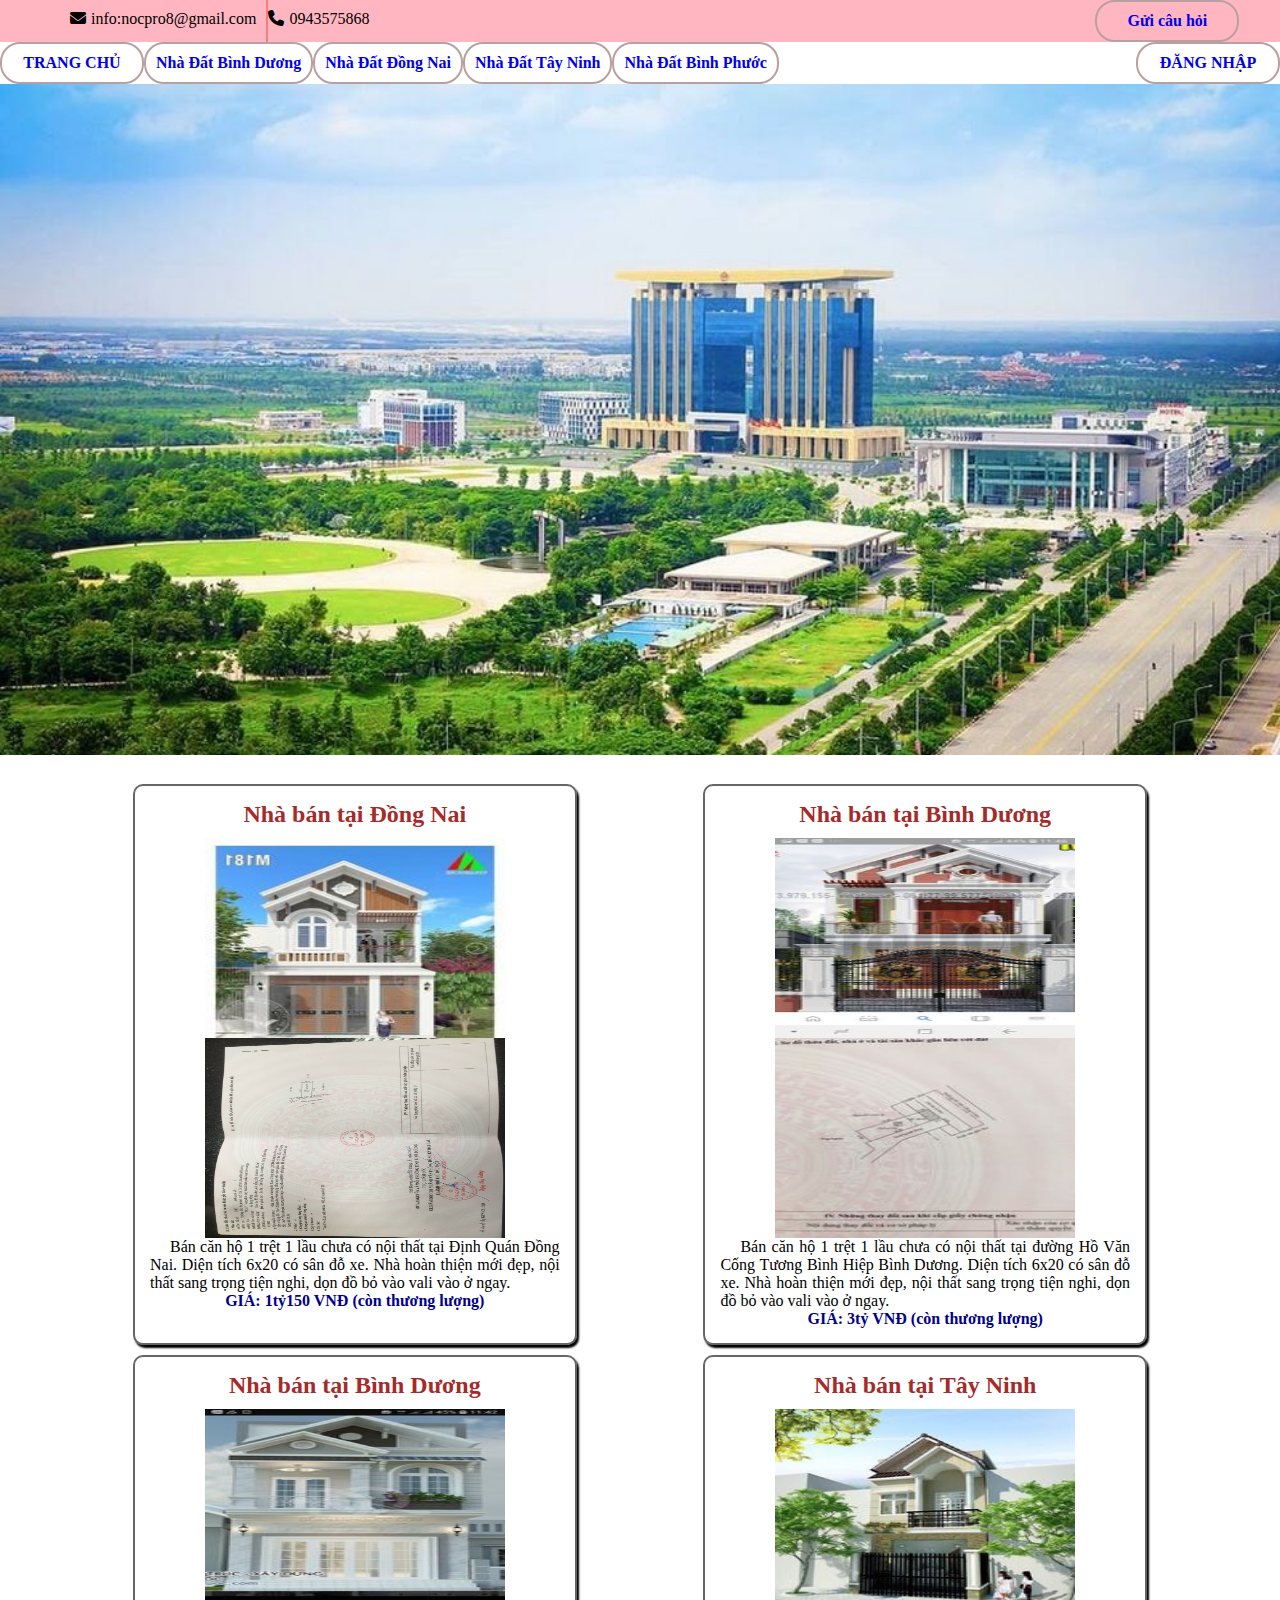
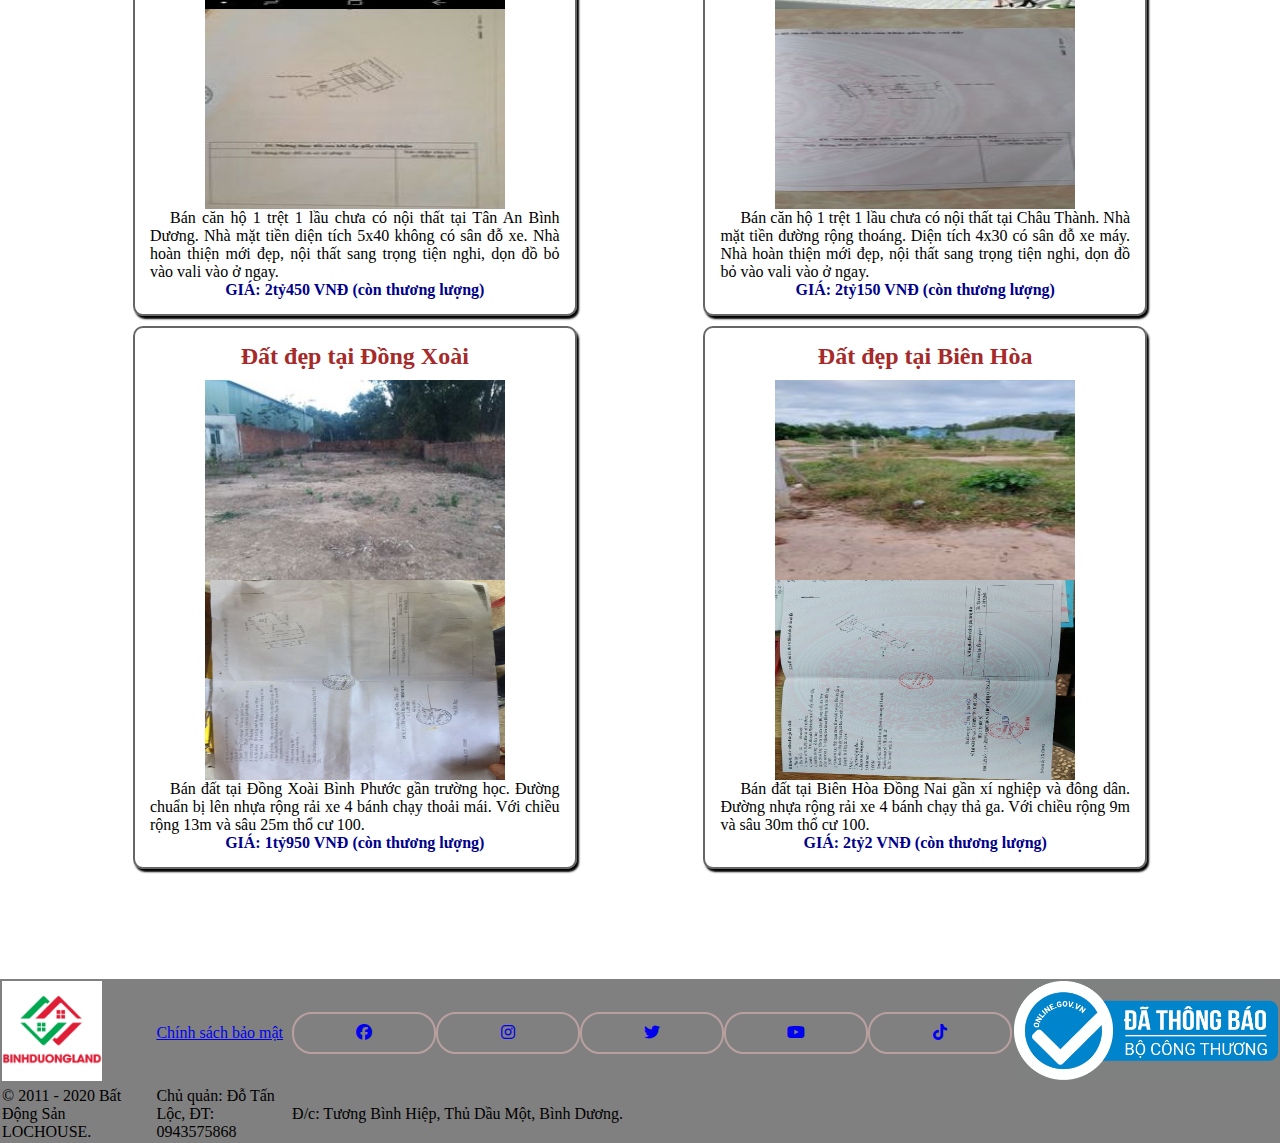
<file: index.html>
<!DOCTYPE html>
<html lang="en">
<head>
    <meta charset="UTF-8">
    <meta http-equiv="X-UA-Compatible" content="IE=edge">
    <meta name="viewport" content="width=device-width, initial-scale=1.0">
    <title>LỘC HOUSE</title>
    <link rel="stylesheet" href="index.css">
    <link rel="stylesheet" href="https://cdnjs.cloudflare.com/ajax/libs/font-awesome/6.1.1/css/all.min.css">
    <link rel="icon" href="images/logo.jpg">
</head>
<body>
    <header>
        <div class="phandau">
            <i class="fa-solid fa-envelope" id="one"></i>
            <p id="two"> info:nocpro8@gmail.com </p>
            <i class="fa-solid fa-phone" id="three"></i>
            <p id="four">0943575868</p>
            <ul class="dangnhap">
                <li id="five"><a href="cauhoi.html">Gửi câu hỏi</a></li>
            </ul>   
        </div> 
        <div id="navbar">
            <ul>
                <li><a href="index.html">TRANG CHỦ</a></li>
                <li><a href="binhduong.html">Nhà Đất Bình Dương</a></li>
                <li><a href="dongnai.html">Nhà Đất Đồng Nai</a></li>
                <li><a href="tayninh.html">Nhà Đất Tây Ninh</a></li>
                <li><a href="binhphuoc.html">Nhà Đất Bình Phước</a></li>
                
                <li><a href="dangnhap.html">ĐĂNG NHẬP</a></li>
            </ul>
        </div>
    
        <div class="phanba">
            <img src="images/Background.jpg" alt="">
        </div>   
    </header>
    <section class="cacsanpham">
        <div class="sanpham">
            
            <div>
                <h2>Nhà bán tại Đồng Nai</h2>
                <img src="images/nha1.jpg" alt="">  
                <img src="images/sodonha1.jpg" alt="">              
            </div>
            <p>Bán căn hộ 1 trệt 1 lầu chưa có nội thất tại Định Quán Đồng Nai. Diện tích 6x20 có sân đỗ xe. Nhà hoàn thiện mới đẹp, nội thất sang trọng tiện nghi, dọn đồ bỏ vào vali vào ở ngay.</p>   
            <h3>GIÁ: 1tỷ150 VNĐ (còn thương lượng) </h3>       
        </div>
        <div class="sanpham">
            
            <div>
                <h2>Nhà bán tại Bình Dương</h2>
                <img src="images/nha2.jpg" alt="">  
                <img src="images/sodonha2.jpg" alt="">              
            </div>
            <p>Bán căn hộ 1 trệt 1 lầu chưa có nội thất tại đường Hồ Văn Cống Tương Bình Hiệp Bình Dương. Diện tích 6x20 có sân đỗ xe. Nhà hoàn thiện mới đẹp, nội thất sang trọng tiện nghi, dọn đồ bỏ vào vali vào ở ngay.</p>  
            <h3>GIÁ: 3tỷ VNĐ (còn thương lượng) </h3>      
        </div>
        <div class="sanpham">
            
            <div>
                <h2>Nhà bán tại Bình Dương</h2>
                <img src="images/nha3.jpg" alt="">
                <img src="images/sodonha3.jpg" alt="">
            </div>
            <p>Bán căn hộ 1 trệt 1 lầu chưa có nội thất tại Tân An Bình Dương. Nhà mặt tiền diện tích 5x40 không có sân đỗ xe. Nhà hoàn thiện mới đẹp, nội thất sang trọng tiện nghi, dọn đồ bỏ vào vali vào ở ngay.</p> 
            <h3>GIÁ: 2tỷ450 VNĐ (còn thương lượng) </h3>      
        </div>
        <div class="sanpham">
            
            <div>
                <h2>Nhà bán tại Tây Ninh</h2>
                <img src="images/nha4.jpg" alt="">  
                <img src="images/sodonha4.jpg" alt="">             
            </div>
            <p>Bán căn hộ 1 trệt 1 lầu chưa có nội thất tại Châu Thành. Nhà mặt tiền đường rộng thoáng. Diện tích 4x30 có sân đỗ xe máy. Nhà hoàn thiện mới đẹp, nội thất sang trọng tiện nghi, dọn đồ bỏ vào vali vào ở ngay.</p> 
            <h3>GIÁ: 2tỷ150 VNĐ (còn thương lượng) </h3>     
        </div>
        <div class="sanpham">
            <div>
                <h2>Đất đẹp tại Đồng Xoài</h2>
                <img src="images/dat1.jpg" alt="">   
                <img src="images/sododat1.jpg" alt="">            
            </div>
            <p>Bán đất tại Đồng Xoài Bình Phước gần trường học. Đường chuẩn bị lên nhựa rộng rải xe 4 bánh chạy thoải mái. Với chiều rộng 13m và sâu 25m thổ cư 100.</p>  
            <h3>GIÁ: 1tỷ950 VNĐ (còn thương lượng) </h3>          
        </div>
        <div class="sanpham">
            
            <div>
                <h2>Đất đẹp tại Biên Hòa</h2>
                <img src="images/dat2.jpg" alt="">
                <img src="images/sododat2.jpg" alt="">               
            </div>
            <p>Bán đất tại Biên Hòa Đồng Nai gần xí nghiệp và đông dân. Đường nhựa rộng rải xe 4 bánh chạy thả ga. Với chiều rộng 9m và sâu 30m thổ cư 100.</p>
            <h3>GIÁ: 2tỷ2 VNĐ (còn thương lượng) </h3>
            
        </div>
    </section>
    <footer>
        <table>
            <tr>
                <td><img src="images/logo.jpg" alt="" id="logocuoi"></td>
                <td id="hotro"><a href="baomat.html">Chính sách bảo mật</a></td>
                <td class="MXH">
                    <ul>
                        <li><a href="https://www.facebook.com/DoTanLoc.vn/"><i class="fa-brands fa-facebook"></i></a></li>
                        <li><a href="https://www.instagram.com/panda.noc/"><i class="fa-brands fa-instagram"></i></a></li>
                        <li><a href="https://twitter.com/TnLc33811479"><i class="fa-brands fa-twitter"></i></a></li>
                        <li><a href="https://www.youtube.com/channel/UCDVf-LLheFfB1fnq0W3lCWg"><i class="fa-brands fa-youtube"></i></a></li>
                        <li><a href="https://www.tiktok.com/@dy5nizrmllhm"><i class="fa-brands fa-tiktok"></i></a></li>
                    </ul>
                </td>
                <td ><img src="images/bocongthuong.png" alt="" id="bct"></td>
            </tr>
            <tr>
                <td id="cuoi">&copy; 2011 - 2020 Bất Động Sản LOCHOUSE.</td>
                <td id="tentui">Chủ quản: Đỗ Tấn Lộc, ĐT: 0943575868</td>
                <td id="diachi">Đ/c: Tương Bình Hiệp, Thủ Dầu Một, Bình Dương.</td>
            </tr>
        </table>
    </footer>
</body>
</html>
</file>
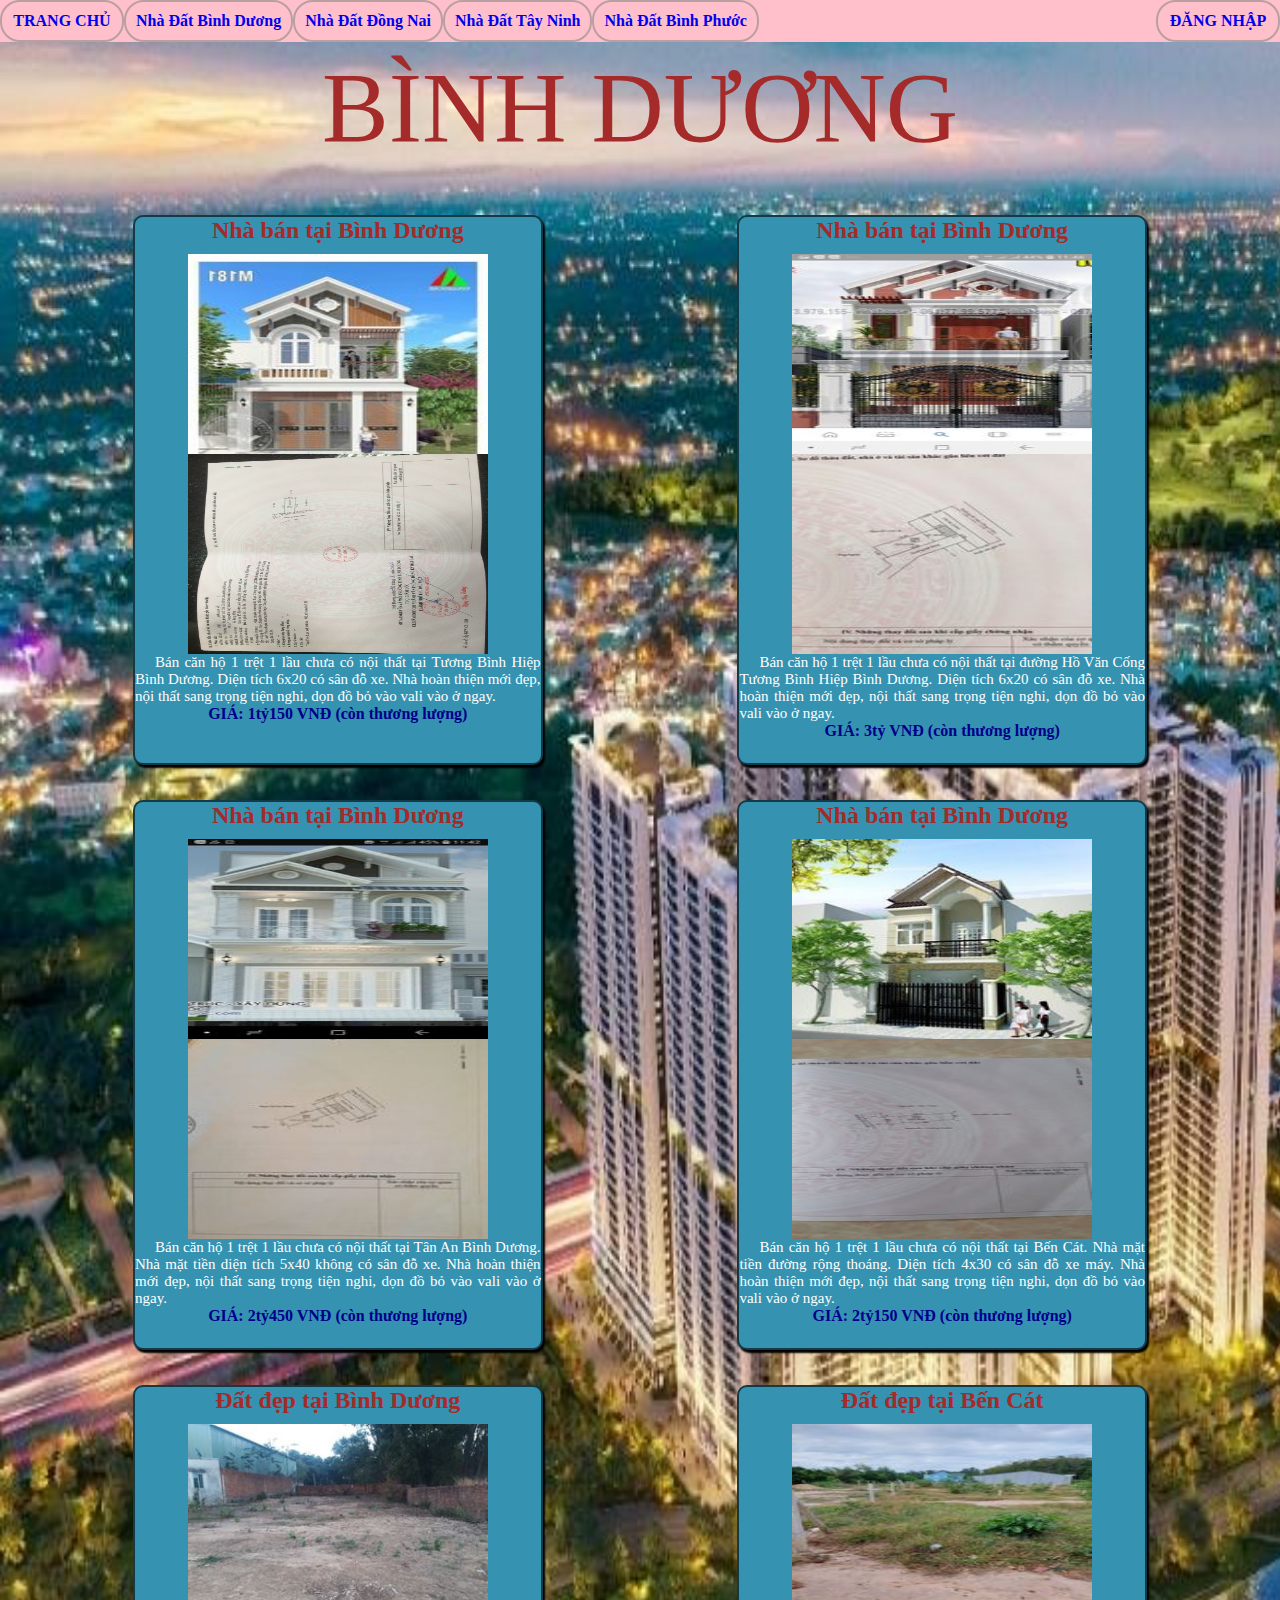
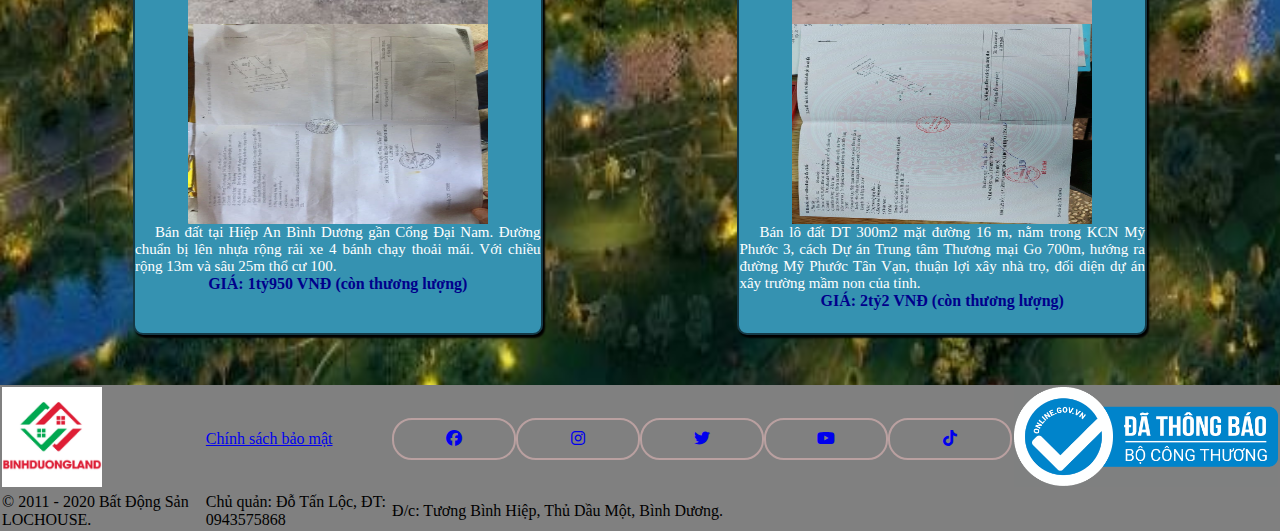
<file: binhduong.html>
<!DOCTYPE html>
<html lang="en">
<head>
    <meta charset="UTF-8">
    <meta http-equiv="X-UA-Compatible" content="IE=edge">
    <meta name="viewport" content="width=device-width, initial-scale=1.0">
    <title>LỘC HOUSE</title>
    <link rel="stylesheet" href="binhduong.css">
    <link rel="icon" href="images/logo.jpg">
    <link rel="stylesheet" href="https://cdnjs.cloudflare.com/ajax/libs/font-awesome/6.1.1/css/all.min.css">
</head>
<body>
    <div id="menu">
        <ul>
            <li><a href="index.html">TRANG CHỦ</a></li>
            <li><a href="binhduong.html">Nhà Đất Bình Dương</a></li>
            <li><a href="dongnai.html">Nhà Đất Đồng Nai</a></li>
            <li><a href="tayninh.html">Nhà Đất Tây Ninh</a></li>
            <li><a href="binhphuoc.html">Nhà Đất Bình Phước</a></li>
    
            <LI><a href="dangnhap.html">ĐĂNG NHẬP</a></LI>
        </ul>
    </div>
    <div style="color: brown;font-size: 100px;clear: both;text-align: center;padding-top: 50px;">
        <p>BÌNH DƯƠNG</p>
    </div>
    <section class="cacsanpham">
        <div class="sanpham">
            
            <div>
                <h2>Nhà bán tại Bình Dương</h2>
                <img src="images/nha1.jpg" alt="">  
                <img src="images/sodonha1.jpg" alt="">              
            </div>
            <p>Bán căn hộ 1 trệt 1 lầu chưa có nội thất tại Tương Bình Hiệp Bình Dương. Diện tích 6x20 có sân đỗ xe. Nhà hoàn thiện mới đẹp, nội thất sang trọng tiện nghi, dọn đồ bỏ vào vali vào ở ngay.</p>   
            <h3>GIÁ: 1tỷ150 VNĐ (còn thương lượng) </h3>       
        </div>
        <div class="sanpham">
            
            <div>
                <h2>Nhà bán tại Bình Dương</h2>
                <img src="images/nha2.jpg" alt="">  
                <img src="images/sodonha2.jpg" alt="">              
            </div>
            <p>Bán căn hộ 1 trệt 1 lầu chưa có nội thất tại đường Hồ Văn Cống Tương Bình Hiệp Bình Dương. Diện tích 6x20 có sân đỗ xe. Nhà hoàn thiện mới đẹp, nội thất sang trọng tiện nghi, dọn đồ bỏ vào vali vào ở ngay.</p>  
            <h3>GIÁ: 3tỷ VNĐ (còn thương lượng) </h3>      
        </div>
        <div class="sanpham">
            
            <div>
                <h2>Nhà bán tại Bình Dương</h2>
                <img src="images/nha3.jpg" alt="">
                <img src="images/sodonha3.jpg" alt="">
            </div>
            <p>Bán căn hộ 1 trệt 1 lầu chưa có nội thất tại Tân An Bình Dương. Nhà mặt tiền diện tích 5x40 không có sân đỗ xe. Nhà hoàn thiện mới đẹp, nội thất sang trọng tiện nghi, dọn đồ bỏ vào vali vào ở ngay.</p> 
            <h3>GIÁ: 2tỷ450 VNĐ (còn thương lượng) </h3>      
        </div>
        <div class="sanpham">
            
            <div>
                <h2>Nhà bán tại Bình Dương</h2>
                <img src="images/nha4.jpg" alt="">  
                <img src="images/sodonha4.jpg" alt="">             
            </div>
            <p>Bán căn hộ 1 trệt 1 lầu chưa có nội thất tại Bến Cát. Nhà mặt tiền đường rộng thoáng. Diện tích 4x30 có sân đỗ xe máy. Nhà hoàn thiện mới đẹp, nội thất sang trọng tiện nghi, dọn đồ bỏ vào vali vào ở ngay.</p> 
            <h3>GIÁ: 2tỷ150 VNĐ (còn thương lượng) </h3>     
        </div>
        <div class="sanpham">
            <div>
                <h2>Đất đẹp tại Bình Dương</h2>
                <img src="images/dat1.jpg" alt="">   
                <img src="images/sododat1.jpg" alt="">            
            </div>
            <p>Bán đất tại Hiệp An Bình Dương gần Cổng Đại Nam. Đường chuẩn bị lên nhựa rộng rải xe 4 bánh chạy thoải mái. Với chiều rộng 13m và sâu 25m thổ cư 100.</p>  
            <h3>GIÁ: 1tỷ950 VNĐ (còn thương lượng) </h3>          
        </div>
        <div class="sanpham">
            
            <div>
                <h2>Đất đẹp tại Bến Cát</h2>
                <img src="images/dat2.jpg" alt="">
                <img src="images/sododat2.jpg" alt="">               
            </div>
            <p> Bán lô đất DT 300m2 mặt đường 16 m, nằm trong KCN Mỹ Phước 3, cách Dự án Trung tâm Thương mại Go 700m, hướng ra đường Mỹ Phước Tân Vạn, thuận lợi xây nhà trọ, đối diện dự án xây trường mầm non của tỉnh.</p>
            <h3>GIÁ: 2tỷ2 VNĐ (còn thương lượng) </h3>
            
        </div>
    </section>
    <footer>
        <table>
            <tr>
                <td><img src="images/logo.jpg" alt="" id="logocuoi"></td>
                <td id="hotro"><a href="baomat.html">Chính sách bảo mật</a></td>
                <td class="MXH">
                    <ul>
                        <li><a href="https://www.facebook.com/DoTanLoc.vn/"><i class="fa-brands fa-facebook"></i></a></li>
                        <li><a href="https://www.instagram.com/panda.noc/"><i class="fa-brands fa-instagram"></i></a></li>
                        <li><a href="https://twitter.com/TnLc33811479"><i class="fa-brands fa-twitter"></i></a></li>
                        <li><a href="https://www.youtube.com/channel/UCDVf-LLheFfB1fnq0W3lCWg"><i class="fa-brands fa-youtube"></i></a></li>
                        <li><a href="https://www.tiktok.com/@dy5nizrmllhm"><i class="fa-brands fa-tiktok"></i></a></li>
                    </ul>
                </td>
                <td ><img src="images/bocongthuong.png" alt="" id="bct"></td>
            </tr>
            <tr>
                <td id="cuoi">&copy; 2011 - 2020 Bất Động Sản LOCHOUSE.</td>
                <td id="tentui">Chủ quản: Đỗ Tấn Lộc, ĐT: 0943575868</td>
                <td id="diachi">Đ/c: Tương Bình Hiệp, Thủ Dầu Một, Bình Dương.</td>
            </tr>
        </table>
    </footer>
</body>
</html>
</file>
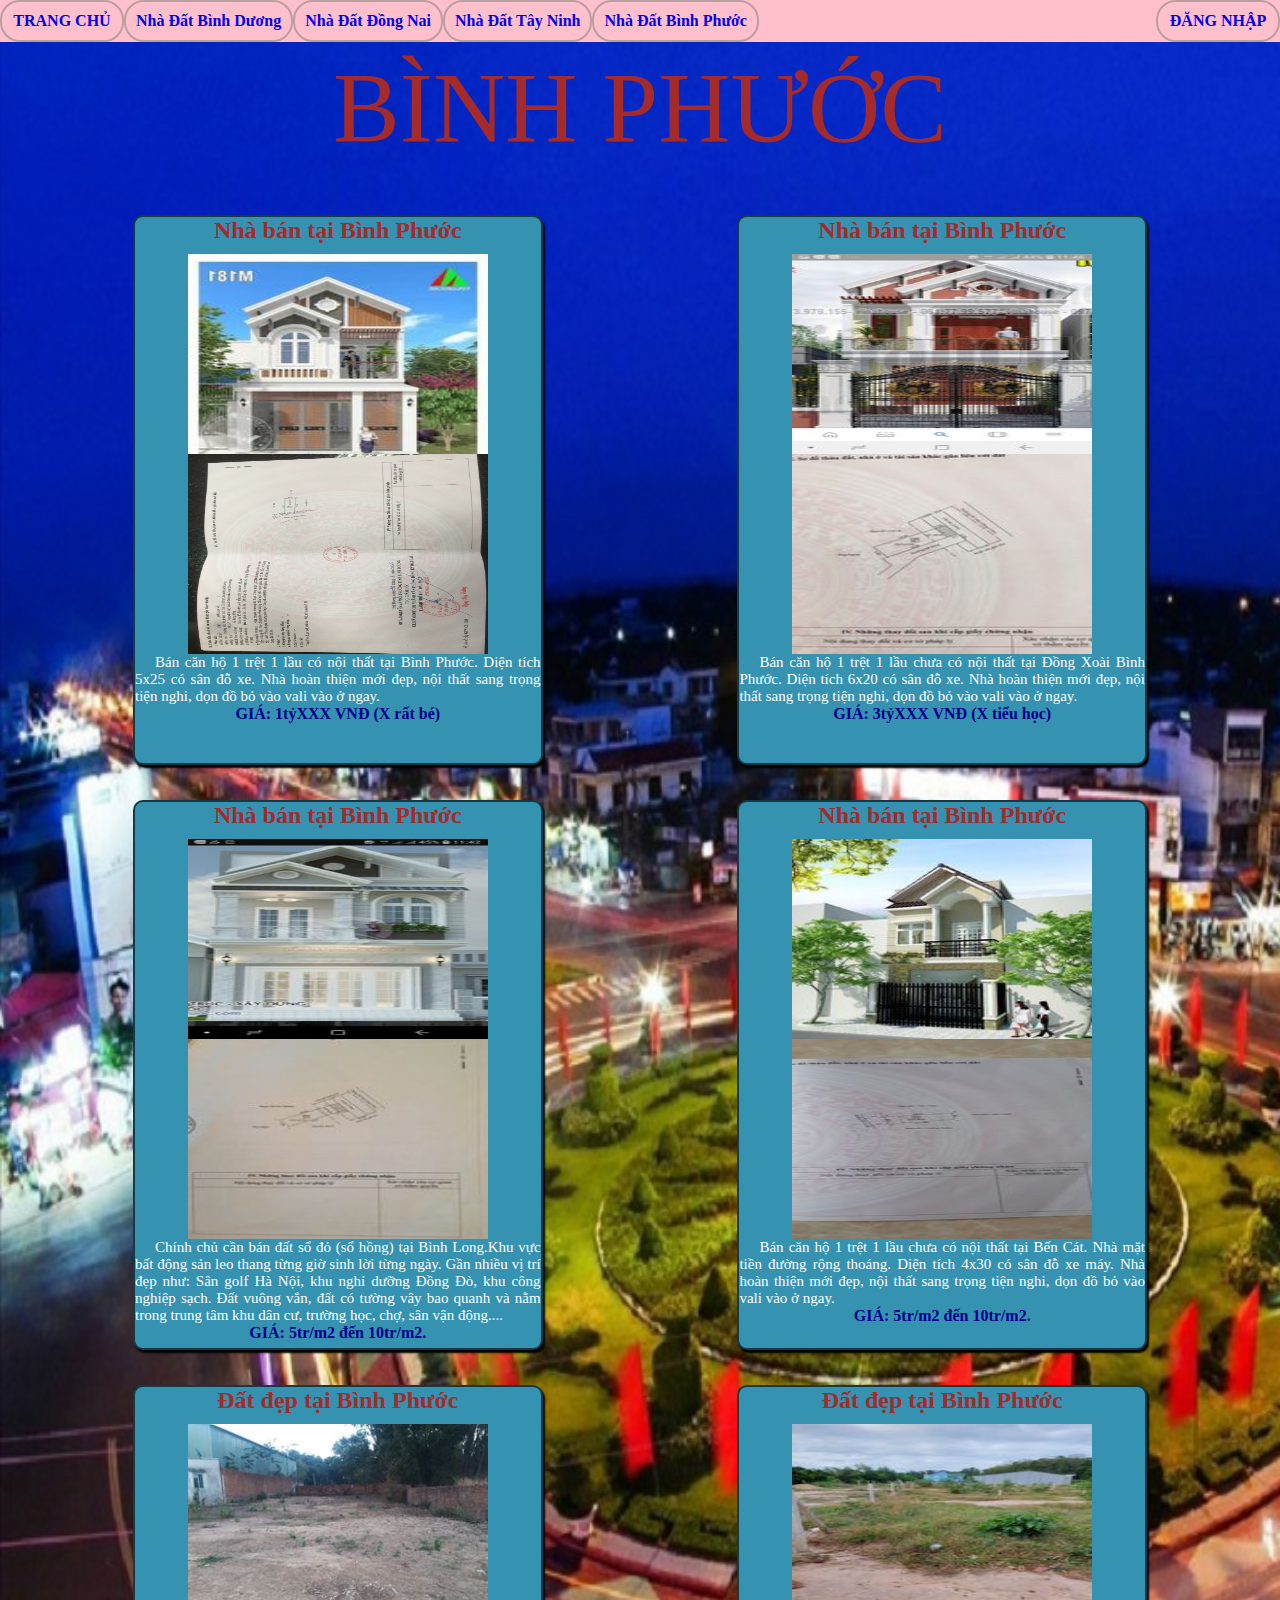
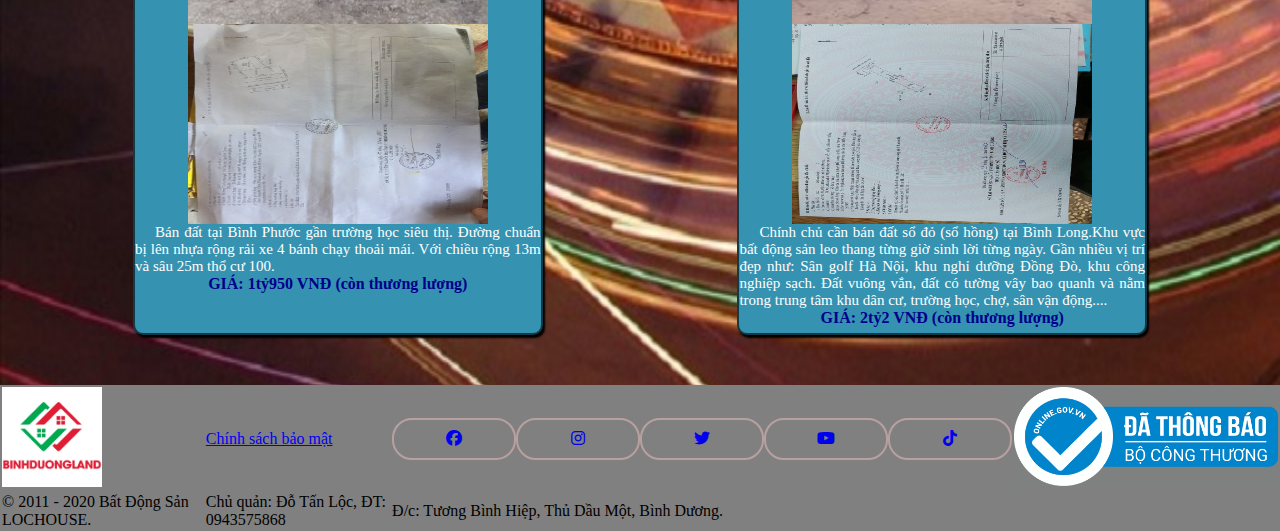
<file: binhphuoc.html>
<!DOCTYPE html>
<html lang="en">
<head>
    <meta charset="UTF-8">
    <meta http-equiv="X-UA-Compatible" content="IE=edge">
    <meta name="viewport" content="width=device-width, initial-scale=1.0">
    <title>LỘC HOUSE</title>
    <link rel="stylesheet" href="binhphuoc.css">
    <link rel="icon" href="images/logo.jpg">
    <link rel="stylesheet" href="https://cdnjs.cloudflare.com/ajax/libs/font-awesome/6.1.1/css/all.min.css">
</head>
<body>
    <div id="menu">
        <ul>
            <li><a href="index.html">TRANG CHỦ</a></li>
            <li><a href="binhduong.html">Nhà Đất Bình Dương</a></li>
            <li><a href="dongnai.html">Nhà Đất Đồng Nai</a></li>
            <li><a href="tayninh.html">Nhà Đất Tây Ninh</a></li>
            <li><a href="binhphuoc.html">Nhà Đất Bình Phước</a></li>

            <LI><a href="dangnhap.html">ĐĂNG NHẬP</a></LI>
        </ul>
    </div>
    <div style="color: brown;font-size: 100px;clear: both;text-align: center;padding-top: 50px;">
        <p>BÌNH PHƯỚC</p>
    </div>
    <section class="cacsanpham">
        <div class="sanpham">
            
            <div>
                <h2>Nhà bán tại Bình Phước</h2>
                <img src="images/nha1.jpg" alt="">  
                <img src="images/sodonha1.jpg" alt="">              
            </div>
            <p>Bán căn hộ 1 trệt 1 lầu có nội thất tại Bình Phước. Diện tích 5x25 có sân đỗ xe. Nhà hoàn thiện mới đẹp, nội thất sang trọng tiện nghi, dọn đồ bỏ vào vali vào ở ngay.</p>   
            <h3>GIÁ: 1tỷXXX VNĐ (X rất bé) </h3>       
        </div>
        <div class="sanpham">
            
            <div>
                <h2>Nhà bán tại Bình Phước</h2>
                <img src="images/nha2.jpg" alt="">  
                <img src="images/sodonha2.jpg" alt="">              
            </div>
            <p>Bán căn hộ 1 trệt 1 lầu chưa có nội thất tại Đồng Xoài Bình Phước. Diện tích 6x20 có sân đỗ xe. Nhà hoàn thiện mới đẹp, nội thất sang trọng tiện nghi, dọn đồ bỏ vào vali vào ở ngay.</p>  
            <h3>GIÁ: 3tỷXXX VNĐ (X tiểu học) </h3>      
        </div>
        <div class="sanpham">
            
            <div>
                <h2>Nhà bán tại Bình Phước</h2>
                <img src="images/nha3.jpg" alt="">
                <img src="images/sodonha3.jpg" alt="">
            </div>
            <p>Chính chủ cần bán đất sổ đỏ (sổ hồng) tại Bình Long.Khu vực bất động sản leo thang từng giờ sinh lời từng ngày. Gần nhiều vị trí đẹp như: Sân golf Hà Nội, khu nghỉ dưỡng Đồng Đò, khu công nghiệp sạch. Đất vuông vắn, đất có tường vây bao quanh và nằm trong trung tâm khu dân cư, trường học, chợ, sân vận động....</p> 
            <h3>GIÁ: 5tr/m2 đến 10tr/m2. </h3>      
        </div>
        <div class="sanpham">
            
            <div>
                <h2>Nhà bán tại Bình Phước</h2>
                <img src="images/nha4.jpg" alt="">  
                <img src="images/sodonha4.jpg" alt="">             
            </div>
            <p>Bán căn hộ 1 trệt 1 lầu chưa có nội thất tại Bến Cát. Nhà mặt tiền đường rộng thoáng. Diện tích 4x30 có sân đỗ xe máy. Nhà hoàn thiện mới đẹp, nội thất sang trọng tiện nghi, dọn đồ bỏ vào vali vào ở ngay.</p> 
            <h3>GIÁ: 5tr/m2 đến 10tr/m2. </h3>     
        </div>
        <div class="sanpham">
            <div>
                <h2>Đất đẹp tại Bình Phước</h2>
                <img src="images/dat1.jpg" alt="">   
                <img src="images/sododat1.jpg" alt="">            
            </div>
            <p>Bán đất tại Bình Phước gần trường học siêu thị. Đường chuẩn bị lên nhựa rộng rải xe 4 bánh chạy thoải mái. Với chiều rộng 13m và sâu 25m thổ cư 100.</p>  
            <h3>GIÁ: 1tỷ950 VNĐ (còn thương lượng) </h3>          
        </div>
        <div class="sanpham">
            
            <div>
                <h2>Đất đẹp tại Bình Phước</h2>
                <img src="images/dat2.jpg" alt="">
                <img src="images/sododat2.jpg" alt="">               
            </div>
            <p>Chính chủ cần bán đất sổ đỏ (sổ hồng) tại Bình Long.Khu vực bất động sản leo thang từng giờ sinh lời từng ngày. Gần nhiều vị trí đẹp như: Sân golf Hà Nội, khu nghỉ dưỡng Đồng Đò, khu công nghiệp sạch. Đất vuông vắn, đất có tường vây bao quanh và nằm trong trung tâm khu dân cư, trường học, chợ, sân vận động....</p>
            <h3>GIÁ: 2tỷ2 VNĐ (còn thương lượng) </h3>
            
        </div>
    </section>
    <footer>
        <table>
            <tr>
                <td><img src="images/logo.jpg" alt="" id="logocuoi"></td>
                <td id="hotro"><a href="baomat.html">Chính sách bảo mật</a></td>
                <td class="MXH">
                    <ul>
                        <li><a href="https://www.facebook.com/DoTanLoc.vn/"><i class="fa-brands fa-facebook"></i></a></li>
                        <li><a href="https://www.instagram.com/panda.noc/"><i class="fa-brands fa-instagram"></i></a></li>
                        <li><a href="https://twitter.com/TnLc33811479"><i class="fa-brands fa-twitter"></i></a></li>
                        <li><a href="https://www.youtube.com/channel/UCDVf-LLheFfB1fnq0W3lCWg"><i class="fa-brands fa-youtube"></i></a></li>
                        <li><a href="https://www.tiktok.com/@dy5nizrmllhm"><i class="fa-brands fa-tiktok"></i></a></li>
                    </ul>
                </td>
                <td ><img src="images/bocongthuong.png" alt="" id="bct"></td>
            </tr>
            <tr>
                <td id="cuoi">&copy; 2011 - 2020 Bất Động Sản LOCHOUSE.</td>
                <td id="tentui">Chủ quản: Đỗ Tấn Lộc, ĐT: 0943575868</td>
                <td id="diachi">Đ/c: Tương Bình Hiệp, Thủ Dầu Một, Bình Dương.</td>
            </tr>
        </table>
    </footer>
</body>
</html>
</file>
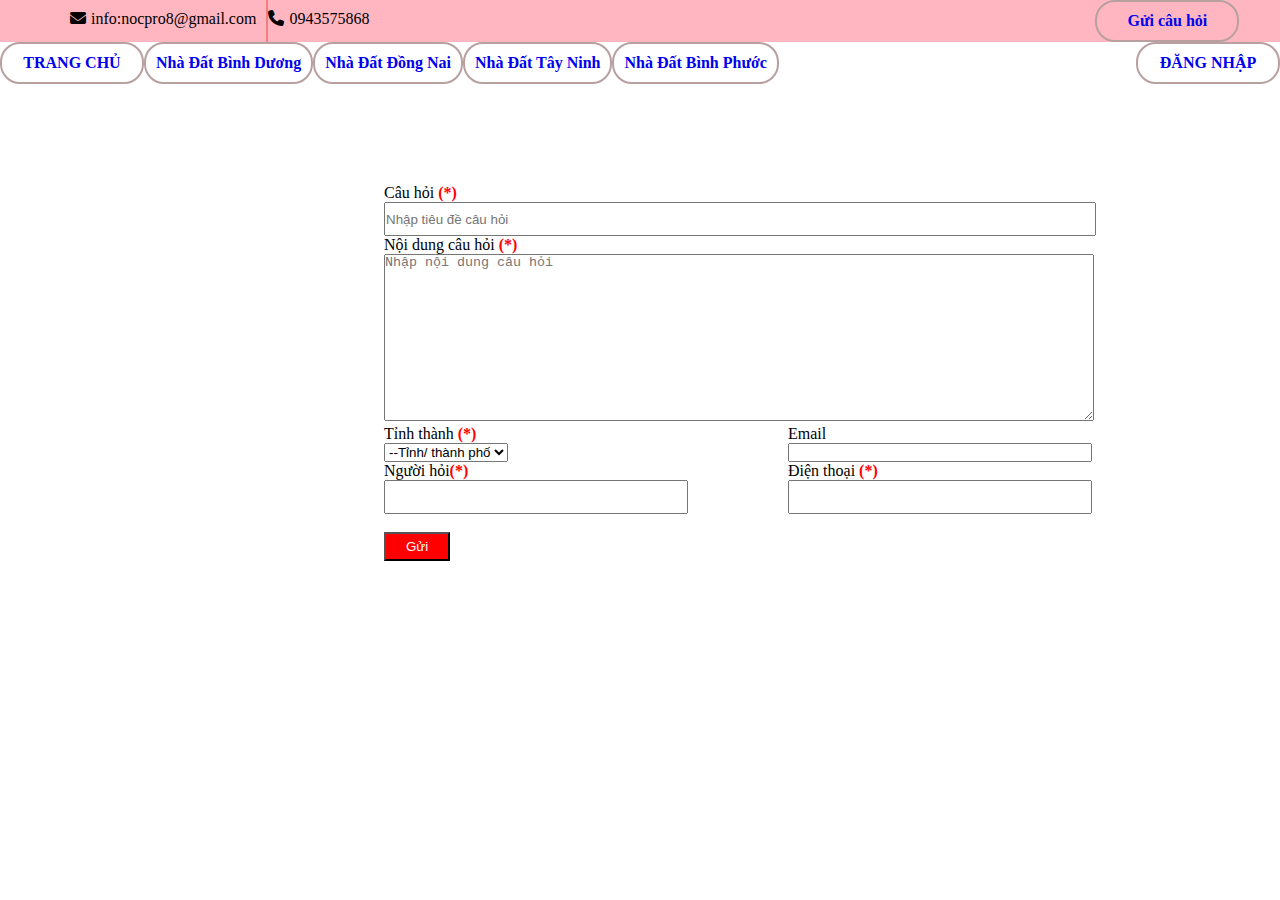
<file: cauhoi.html>
<!DOCTYPE html>
<html lang="en">
<head>
    <meta charset="UTF-8">
    <meta http-equiv="X-UA-Compatible" content="IE=edge">
    <meta name="viewport" content="width=device-width, initial-scale=1.0">
    <title>LỘC HOUSE</title>
    <link rel="stylesheet" href="cauhoi.css">
    <link rel="stylesheet" href="https://cdnjs.cloudflare.com/ajax/libs/font-awesome/6.1.1/css/all.min.css">
    <link rel="icon" href="images/logo.jpg">
</head>
<body>
    <header>
        <div class="phandau">
            <i class="fa-solid fa-envelope" id="one"></i>
            <p id="two"> info:nocpro8@gmail.com </p>
            <i class="fa-solid fa-phone" id="three"></i>
            <p id="four">0943575868</p>
            <ul class="dangnhap">
                <li id="five"><a href="cauhoi.html">Gửi câu hỏi</a></li>
            </ul>   
        </div> 
        <div id="navbar">
            <ul>
                <li><a href="index.html">TRANG CHỦ</a></li>
                <li><a href="binhduong.html">Nhà Đất Bình Dương</a></li>
                <li><a href="dongnai.html">Nhà Đất Đồng Nai</a></li>
                <li><a href="tayninh.html">Nhà Đất Tây Ninh</a></li>
                <li><a href="binhphuoc.html">Nhà Đất Bình Phước</a></li>
        
                <li><a href="dangnhap.html">ĐĂNG NHẬP</a></li>
            </ul>
        </div>
    </header>
    <section class="formall">
        <form action="#">
            <label for="Question">Câu hỏi <b style="color: red;">(*)</b></label><br>
            <input type="text" placeholder="Nhập tiêu đề câu hỏi" style="width: 708px; height: 30px"><br>
            <label for="Question">Nội dung câu hỏi <b style="color: red;">(*)</b></label><br>
            <textarea name="Nội dung" id="noidung" cols="30" rows="10" style="width: 708px; height: 165px;" placeholder="Nhập nội dung câu hỏi"></textarea><br>
            
            <div class="tinhmail">
                <div>
                    <label for="Question">Tỉnh thành <b style="color: red;">(*)</b></label><br>
                    <select name="" id="">
                        <option value="0">--Tỉnh/ thành phố</option>
                        <option value="1">Bình Dương</option>
                        <option value="2">Tây Ninh</option>
                        <option value="3">Bình Phước</option>
                        <option value="4">Đồng Nai</option>
                    </select>
                </div>
                <div class="email">
                    <label for="email" >Email</label><br>
                    <input type="email" style="width:300px">
                </div>
            </div>
            <div class="hoithoai">
                <div>
                    <label for="Question">Người hỏi<b style="color: red;">(*)</b></label><br>
                    <input type="text" style="width: 300px; height: 30px"><br>
                </div>
                <div class="dienthoai">
                    <label for="Question">Điện thoại <b style="color: red;">(*)</b></label><br>
                    <input type="text" style="width: 300px; height: 30px"><br>
                </div>
            </div><br>
            <input type="submit" value="Gửi" style="padding: 5px 20px 5px 20px; background-color: red; color: white;">
        </form>
    </section>
</body>
</html>
</file>
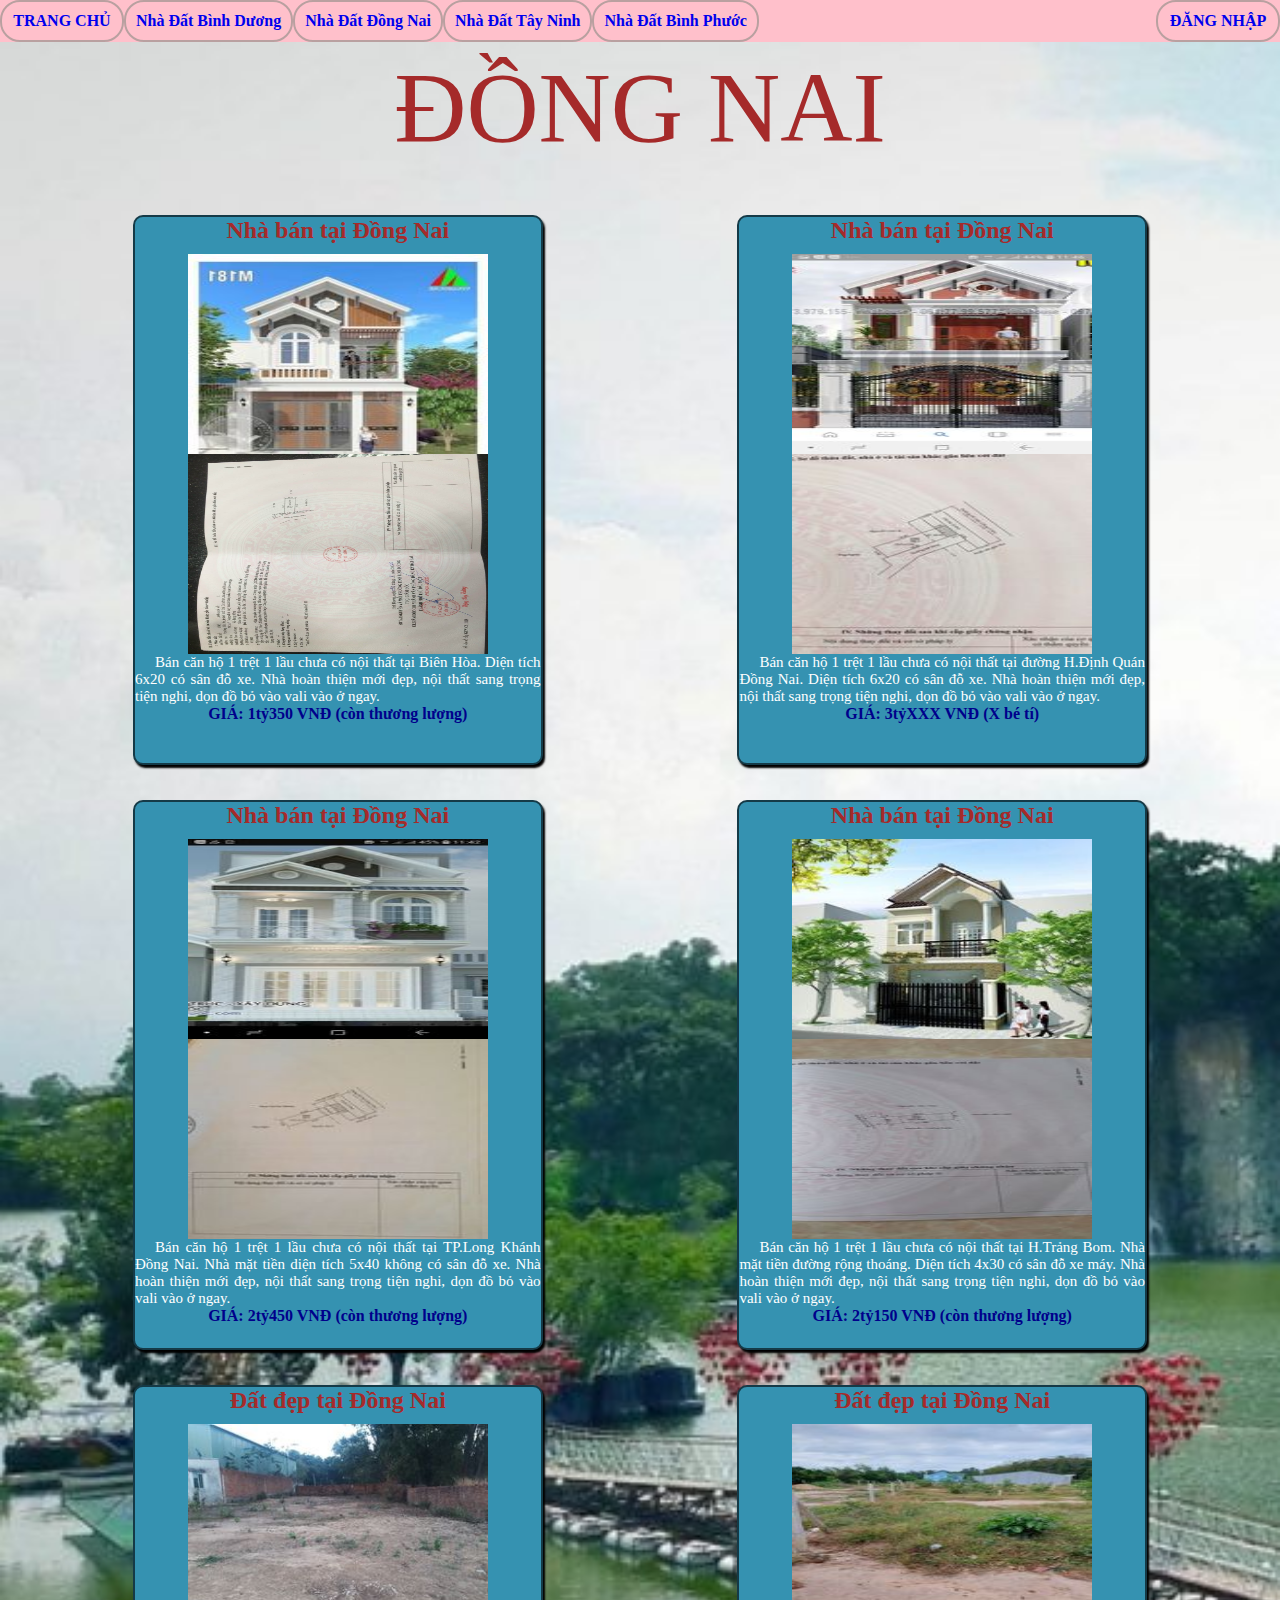
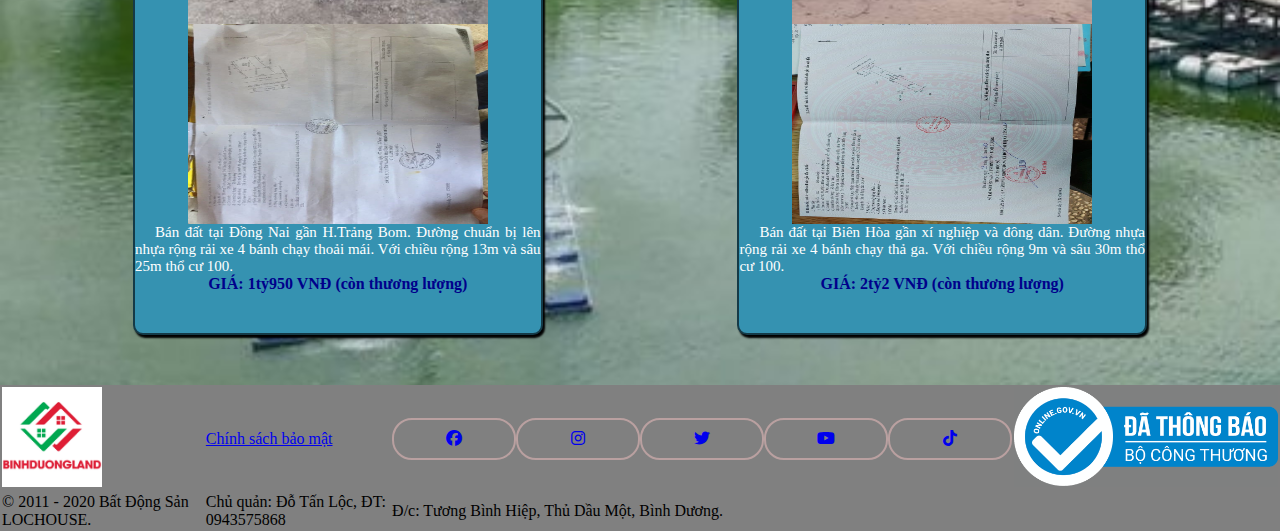
<file: dongnai.html>
<!DOCTYPE html>
<html lang="en">
<head>
    <meta charset="UTF-8">
    <meta http-equiv="X-UA-Compatible" content="IE=edge">
    <meta name="viewport" content="width=device-width, initial-scale=1.0">
    <title>LỘC HOUSE</title>
    <link rel="stylesheet" href="dongnai.css">
    <link rel="icon" href="images/logo.jpg">
    <link rel="stylesheet" href="https://cdnjs.cloudflare.com/ajax/libs/font-awesome/6.1.1/css/all.min.css">
</head>
<body>
    <div id="menu">
        <ul>
            <li><a href="index.html">TRANG CHỦ</a></li>
            <li><a href="binhduong.html">Nhà Đất Bình Dương</a></li>
            <li><a href="dongnai.html">Nhà Đất Đồng Nai</a></li>
            <li><a href="tayninh.html">Nhà Đất Tây Ninh</a></li>
            <li><a href="binhphuoc.html">Nhà Đất Bình Phước</a></li>
    
            <LI><a href="dangnhap.html">ĐĂNG NHẬP</a></LI>
        </ul>
    </div>
    <div style="color: brown;font-size: 100px;clear: both;text-align: center;padding-top: 50px;">
        <p>ĐỒNG NAI</p>
    </div>
    <section class="cacsanpham">
        <div class="sanpham">
            
            <div>
                <h2>Nhà bán tại Đồng Nai</h2>
                <img src="images/nha1.jpg" alt="">  
                <img src="images/sodonha1.jpg" alt="">              
            </div>
            <p>Bán căn hộ 1 trệt 1 lầu chưa có nội thất tại Biên Hòa. Diện tích 6x20 có sân đỗ xe. Nhà hoàn thiện mới đẹp, nội thất sang trọng tiện nghi, dọn đồ bỏ vào vali vào ở ngay.</p>   
            <h3>GIÁ: 1tỷ350 VNĐ (còn thương lượng) </h3>       
        </div>
        <div class="sanpham">
            
            <div>
                <h2>Nhà bán tại Đồng Nai</h2>
                <img src="images/nha2.jpg" alt="">  
                <img src="images/sodonha2.jpg" alt="">              
            </div>
            <p>Bán căn hộ 1 trệt 1 lầu chưa có nội thất tại đường H.Định Quán Đồng Nai. Diện tích 6x20 có sân đỗ xe. Nhà hoàn thiện mới đẹp, nội thất sang trọng tiện nghi, dọn đồ bỏ vào vali vào ở ngay.</p>  
            <h3>GIÁ: 3tỷXXX VNĐ (X bé tí) </h3>      
        </div>
        <div class="sanpham">
            
            <div>
                <h2>Nhà bán tại Đồng Nai</h2>
                <img src="images/nha3.jpg" alt="">
                <img src="images/sodonha3.jpg" alt="">
            </div>
            <p>Bán căn hộ 1 trệt 1 lầu chưa có nội thất tại TP.Long Khánh Đồng Nai. Nhà mặt tiền diện tích 5x40 không có sân đỗ xe. Nhà hoàn thiện mới đẹp, nội thất sang trọng tiện nghi, dọn đồ bỏ vào vali vào ở ngay.</p> 
            <h3>GIÁ: 2tỷ450 VNĐ (còn thương lượng) </h3>      
        </div>
        <div class="sanpham">
            
            <div>
                <h2>Nhà bán tại Đồng Nai</h2>
                <img src="images/nha4.jpg" alt="">  
                <img src="images/sodonha4.jpg" alt="">             
            </div>
            <p>Bán căn hộ 1 trệt 1 lầu chưa có nội thất tại H.Trảng Bom. Nhà mặt tiền đường rộng thoáng. Diện tích 4x30 có sân đỗ xe máy. Nhà hoàn thiện mới đẹp, nội thất sang trọng tiện nghi, dọn đồ bỏ vào vali vào ở ngay.</p> 
            <h3>GIÁ: 2tỷ150 VNĐ (còn thương lượng) </h3>     
        </div>
        <div class="sanpham">
            <div>
                <h2>Đất đẹp tại Đồng Nai</h2>
                <img src="images/dat1.jpg" alt="">   
                <img src="images/sododat1.jpg" alt="">            
            </div>
            <p>Bán đất tại Đồng Nai gần H.Trảng Bom. Đường chuẩn bị lên nhựa rộng rải xe 4 bánh chạy thoải mái. Với chiều rộng 13m và sâu 25m thổ cư 100.</p>  
            <h3>GIÁ: 1tỷ950 VNĐ (còn thương lượng) </h3>          
        </div>
        <div class="sanpham">
            
            <div>
                <h2>Đất đẹp tại Đồng Nai</h2>
                <img src="images/dat2.jpg" alt="">
                <img src="images/sododat2.jpg" alt="">               
            </div>
            <p>Bán đất tại Biên Hòa gần xí nghiệp và đông dân. Đường nhựa rộng rải xe 4 bánh chạy thả ga. Với chiều rộng 9m và sâu 30m thổ cư 100.</p>
            <h3>GIÁ: 2tỷ2 VNĐ (còn thương lượng) </h3>
            
        </div>
    </section>
    <footer>
        <table>
            <tr>
                <td><img src="images/logo.jpg" alt="" id="logocuoi"></td>
                <td id="hotro"><a href="baomat.html">Chính sách bảo mật</a></td>
                <td class="MXH">
                    <ul>
                        <li><a href="https://www.facebook.com/DoTanLoc.vn/"><i class="fa-brands fa-facebook"></i></a></li>
                        <li><a href="https://www.instagram.com/panda.noc/"><i class="fa-brands fa-instagram"></i></a></li>
                        <li><a href="https://twitter.com/TnLc33811479"><i class="fa-brands fa-twitter"></i></a></li>
                        <li><a href="https://www.youtube.com/channel/UCDVf-LLheFfB1fnq0W3lCWg"><i class="fa-brands fa-youtube"></i></a></li>
                        <li><a href="https://www.tiktok.com/@dy5nizrmllhm"><i class="fa-brands fa-tiktok"></i></a></li>
                    </ul>
                </td>
                <td ><img src="images/bocongthuong.png" alt="" id="bct"></td>
            </tr>
            <tr>
                <td id="cuoi">&copy; 2011 - 2020 Bất Động Sản LOCHOUSE.</td>
                <td id="tentui">Chủ quản: Đỗ Tấn Lộc, ĐT: 0943575868</td>
                <td id="diachi">Đ/c: Tương Bình Hiệp, Thủ Dầu Một, Bình Dương.</td>
            </tr>
        </table>
    </footer>
</body>
</html>
</file>
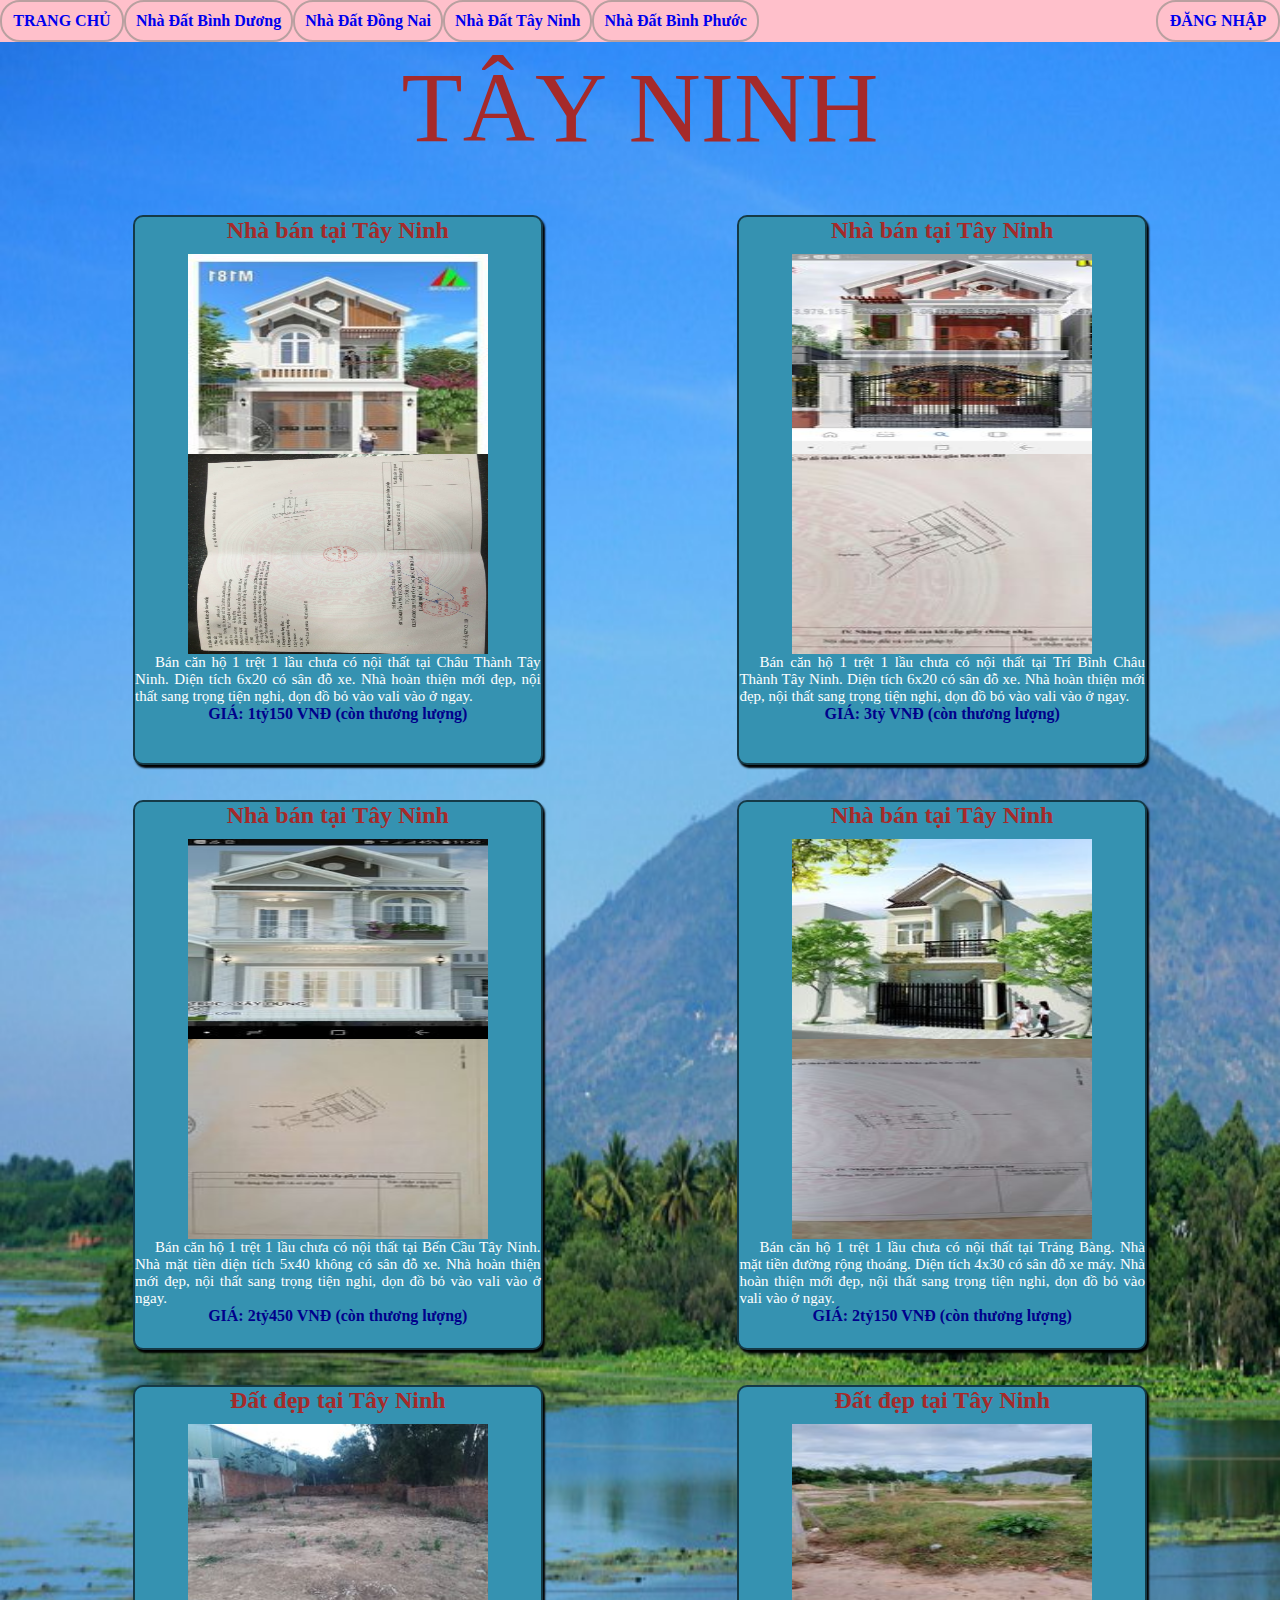
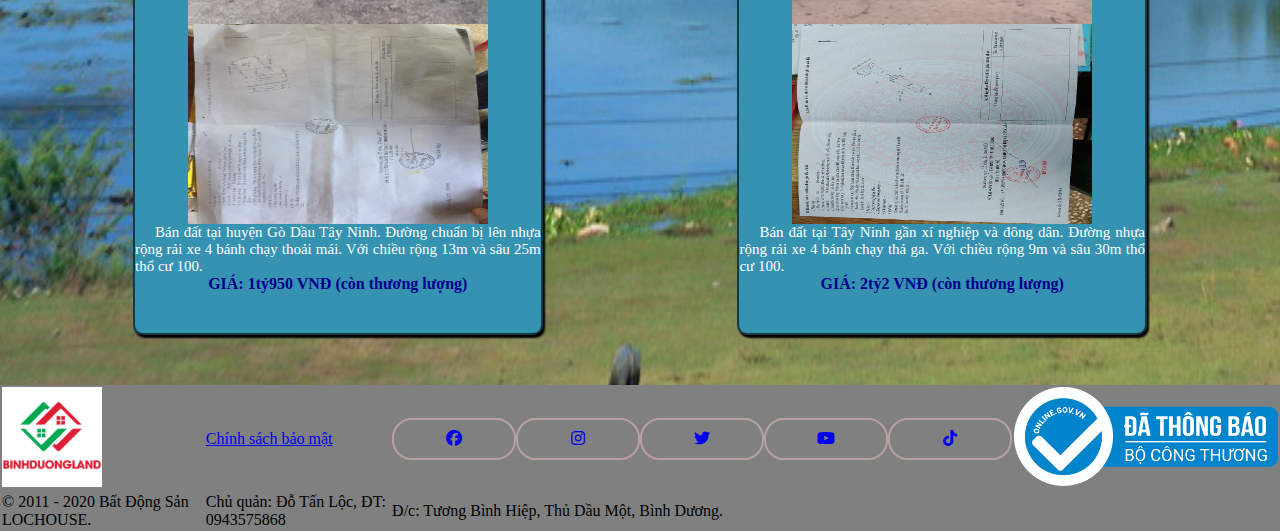
<file: tayninh.html>
<!DOCTYPE html>
<html lang="en">
<head>
    <meta charset="UTF-8">
    <meta http-equiv="X-UA-Compatible" content="IE=edge">
    <meta name="viewport" content="width=device-width, initial-scale=1.0">
    <title>LỘC HOUSE</title>
    <link rel="stylesheet" href="tayninh.css">
    <link rel="icon" href="images/logo.jpg">
    <link rel="stylesheet" href="https://cdnjs.cloudflare.com/ajax/libs/font-awesome/6.1.1/css/all.min.css">
</head>
<body>
    <div id="menu">
        <ul>
            <li><a href="index.html">TRANG CHỦ</a></li>
            <li><a href="binhduong.html">Nhà Đất Bình Dương</a></li>
            <li><a href="dongnai.html">Nhà Đất Đồng Nai</a></li>
            <li><a href="tayninh.html">Nhà Đất Tây Ninh</a></li>
            <li><a href="binhphuoc.html">Nhà Đất Bình Phước</a></li>
    
            <LI><a href="dangnhap.html">ĐĂNG NHẬP</a></LI>
        </ul>
    </div>
    <div style="color: brown;font-size: 100px;clear: both;text-align: center;padding-top: 50px;">
        <p>TÂY NINH</p>
    </div>
    <section class="cacsanpham">
        <div class="sanpham">
            
            <div>
                <h2>Nhà bán tại Tây Ninh</h2>
                <img src="images/nha1.jpg" alt="">  
                <img src="images/sodonha1.jpg" alt="">              
            </div>
            <p>Bán căn hộ 1 trệt 1 lầu chưa có nội thất tại Châu Thành Tây Ninh. Diện tích 6x20 có sân đỗ xe. Nhà hoàn thiện mới đẹp, nội thất sang trọng tiện nghi, dọn đồ bỏ vào vali vào ở ngay.</p>   
            <h3>GIÁ: 1tỷ150 VNĐ (còn thương lượng) </h3>       
        </div>
        <div class="sanpham">
            
            <div>
                <h2>Nhà bán tại Tây Ninh</h2>
                <img src="images/nha2.jpg" alt="">  
                <img src="images/sodonha2.jpg" alt="">              
            </div>
            <p>Bán căn hộ 1 trệt 1 lầu chưa có nội thất tại Trí Bình Châu Thành Tây Ninh. Diện tích 6x20 có sân đỗ xe. Nhà hoàn thiện mới đẹp, nội thất sang trọng tiện nghi, dọn đồ bỏ vào vali vào ở ngay.</p>  
            <h3>GIÁ: 3tỷ VNĐ (còn thương lượng) </h3>      
        </div>
        <div class="sanpham">
            
            <div>
                <h2>Nhà bán tại Tây Ninh</h2>
                <img src="images/nha3.jpg" alt="">
                <img src="images/sodonha3.jpg" alt="">
            </div>
            <p>Bán căn hộ 1 trệt 1 lầu chưa có nội thất tại Bến Cầu Tây Ninh. Nhà mặt tiền diện tích 5x40 không có sân đỗ xe. Nhà hoàn thiện mới đẹp, nội thất sang trọng tiện nghi, dọn đồ bỏ vào vali vào ở ngay.</p> 
            <h3>GIÁ: 2tỷ450 VNĐ (còn thương lượng) </h3>      
        </div>
        <div class="sanpham">
            
            <div>
                <h2>Nhà bán tại Tây Ninh</h2>
                <img src="images/nha4.jpg" alt="">  
                <img src="images/sodonha4.jpg" alt="">             
            </div>
            <p>Bán căn hộ 1 trệt 1 lầu chưa có nội thất tại Trảng Bàng. Nhà mặt tiền đường rộng thoáng. Diện tích 4x30 có sân đỗ xe máy. Nhà hoàn thiện mới đẹp, nội thất sang trọng tiện nghi, dọn đồ bỏ vào vali vào ở ngay.</p> 
            <h3>GIÁ: 2tỷ150 VNĐ (còn thương lượng) </h3>     
        </div>
        <div class="sanpham">
            <div>
                <h2>Đất đẹp tại Tây Ninh</h2>
                <img src="images/dat1.jpg" alt="">   
                <img src="images/sododat1.jpg" alt="">            
            </div>
            <p>Bán đất tại huyện Gò Dầu Tây Ninh. Đường chuẩn bị lên nhựa rộng rải xe 4 bánh chạy thoải mái. Với chiều rộng 13m và sâu 25m thổ cư 100.</p>  
            <h3>GIÁ: 1tỷ950 VNĐ (còn thương lượng) </h3>          
        </div>
        <div class="sanpham">
            
            <div>
                <h2>Đất đẹp tại Tây Ninh</h2>
                <img src="images/dat2.jpg" alt="">
                <img src="images/sododat2.jpg" alt="">               
            </div>
            <p>Bán đất tại Tây Ninh gần xí nghiệp và đông dân. Đường nhựa rộng rải xe 4 bánh chạy thả ga. Với chiều rộng 9m và sâu 30m thổ cư 100.</p>
            <h3>GIÁ: 2tỷ2 VNĐ (còn thương lượng) </h3>
            
        </div>
    </section>
    <footer>
        <table>
            <tr>
                <td><img src="images/logo.jpg" alt="" id="logocuoi"></td>
                <td id="hotro"><a href="baomat.html">Chính sách bảo mật</a></td>
                <td class="MXH">
                    <ul>
                        <li><a href="https://www.facebook.com/DoTanLoc.vn/"><i class="fa-brands fa-facebook"></i></a></li>
                        <li><a href="https://www.instagram.com/panda.noc/"><i class="fa-brands fa-instagram"></i></a></li>
                        <li><a href="https://twitter.com/TnLc33811479"><i class="fa-brands fa-twitter"></i></a></li>
                        <li><a href="https://www.youtube.com/channel/UCDVf-LLheFfB1fnq0W3lCWg"><i class="fa-brands fa-youtube"></i></a></li>
                        <li><a href="https://www.tiktok.com/@dy5nizrmllhm"><i class="fa-brands fa-tiktok"></i></a></li>
                    </ul>
                </td>
                <td ><img src="images/bocongthuong.png" alt="" id="bct"></td>
            </tr>
            <tr>
                <td id="cuoi">&copy; 2011 - 2020 Bất Động Sản LOCHOUSE.</td>
                <td id="tentui">Chủ quản: Đỗ Tấn Lộc, ĐT: 0943575868</td>
                <td id="diachi">Đ/c: Tương Bình Hiệp, Thủ Dầu Một, Bình Dương.</td>
            </tr>
        </table>
    </footer>
</body>
</html>
</file>
<file: index.css>
:root {
    --main-color:#191F3A;
}
* {
    margin: 0;
    padding: 0;
    outline: none;
}
.phandau {
    display: flex;
    background-color: lightpink;  
    padding-left: 70px; 
    
}
.phandau > ul > li > a {
    text-decoration: none;
    display: block;
    min-width: 120px;
    text-align: center;
    padding: 10px;
    font-weight: bold;
}
#one {
    padding-top: 10px;
}
#two {
    margin-left: 5px;
    padding-top: 10px;
}
#three {
    border-left:2px solid lightcoral;
    margin-left: 10px;
    padding-top: 10px;
}
#four {
    margin-left: 5px;
    padding-top: 10px;
}
.dangnhap {
    list-style-type: none;
    display: flex;
    margin: auto;
    padding-left: 60%;
}
/* phần menu */
ul{
    width: 100%;
    list-style-type: none;
    display: flex;
}
ul li{
    border-radius: 20px;
    border: 2px solid rgb(185, 160, 160);
}
ul >li>a:hover{
    border-radius: 20px;
    border: 2px solid lightblue;
    background-color: lightblue;
}
ul>li>a{
    text-decoration: none;
    display: block;
    min-width: 120px;
    text-align: center;
    padding: 10px;
    font-weight: bold;
}
ul>:nth-child(6){
    margin-left: auto;
}

.phanba > img {
    width: 100%;
}
/* footer*/
footer {
    background-color: gray;
    clear: both;
    margin-top: 700px; 
}
#logocuoi {
    height: 100px;
}
#bct {
    height: 100px;
}
.MXH {
    width: 40%;
}

/* thông tin khách hàng */

/* Các mặt hàng của trang  */
.cacsanpham {
    width: 80%;
    justify-content: space-between;
    margin: 0 auto;
    display: flex;
    flex-wrap: wrap;
    margin-top: 20px;
    height: 1100px;
   }
   .sanpham {
    width: 40%;
    border: 2px solid rgba(0, 0, 0, 0.6);
    border-radius: 10px;
    padding: 15px;
    margin: 5px;
    box-shadow: 2px 3px 2px black;
   }
   .sanpham > div > h2 {
    text-align: center;
    color: brown;
    margin-bottom: 10px;
    
   }
   .sanpham > h3 {
    text-align: center;
    color: darkblue;
    font-size: 16px;
   }
   .sanpham > p {
    text-align: justify;
    text-indent: 20px;
   }
   .sanpham > div > img {
    height: 200px;
    width: 300px;
    transition: transform ease 1s;
    display: block; margin-left: auto; margin-right: auto;
   }
   .sanpham img:hover {
    transform: scale(1.1);
   }
</file>
<file: binhduong.css>
*{
    margin: 0;
    padding: 0;
    box-sizing: border-box;

}
body {
    background-image: url(images/backgrbinhduong.jpeg);
    background-repeat: no-repeat;
    background-size: 2000px 2000px;
    
}
/* menu */
#menu {
    background-color: pink;
    position: fixed;
    /* top: -50px;  */
    width: 100%;
    display: block;
    transition: top 0.3s;
    z-index: 100;
}
ul{
    width: 100%;
    list-style-type: none;
    display: flex;
}
ul li{
    border-radius: 20px;
    border: 2px solid rgb(185, 160, 160);
}
ul >li>a:hover{
    border-radius: 20px;
    border: 2px solid lightblue;
    background-color: lightblue;
}
ul>li>a{
    text-decoration: none;
    display: block;
    min-width: 120px;
    text-align: center;
    padding: 10px;
    font-weight: bold;
}
ul>:nth-child(6){
    margin-left: auto;
}
/* ten tỉnh */
.binhduong {
    height: 200px;
    color: rgb(199, 25, 25);
}
/* san pham*/
.cacsanpham {
    width: 80%;
    justify-content: space-between;
    margin: 0 auto;
    display: flex;
    flex-wrap: wrap;
    margin-top: 20px;
    height: 1100px;
   }
   .sanpham {
    width: 40%;
    border: 2px solid rgba(0, 0, 0, 0.6);
    border-radius: 10px;
    margin: 5px;
    box-shadow: 2px 3px 2px black;
    margin-top: 30px;
    height: 550px;
    background-color: rgb(53, 146, 177);
   }
   .sanpham > div > h2 {
    text-align: center;
    color: brown;
    margin-bottom: 10px;
   }
   .sanpham > h3 {
    text-align: center;
    color: darkblue;
    font-size: 16px;
   }
   .sanpham > p {
    text-align: justify;
    text-indent: 20px;
    color: white;
    font-size: 15px;
   }
   .sanpham > div > img {
    height: 200px;
    width: 300px;
    transition: transform ease 1s;
    display: block; margin-left: auto; margin-right: auto;
   }
   .sanpham img:hover {
    transform: scale(1.1);
   }

/* footer */
footer {
    background-color: gray;
    clear: both;
    margin-top: 700px; 
}
/* nhớ chỉnh margin */
#logocuoi {
    height: 100px;
}
#bct {
    height: 100px;
}
.MXH {
    width: 40%;
}
</file>
<file: binhphuoc.css>
*{
    margin: 0;
    padding: 0;
    box-sizing: border-box;

}
body {
    background-image: url(images/du-lich-thanh-pho-dong-xoai-binh-phuoc.jpg);
    background-repeat: no-repeat;
    background-size: 2000px 2000px;
    
}
/* menu */
#menu {
    background-color: pink;
    position: fixed;
    /* top: -50px;  */
    width: 100%;
    display: block;
    transition: top 0.3s;
    z-index: 100;
}
ul{
    width: 100%;
    list-style-type: none;
    display: flex;
}
ul li{
    border-radius: 20px;
    border: 2px solid rgb(185, 160, 160);
}
ul >li>a:hover{
    border-radius: 20px;
    border: 2px solid lightblue;
    background-color: lightblue;
}
ul>li>a{
    text-decoration: none;
    display: block;
    min-width: 120px;
    text-align: center;
    padding: 10px;
    font-weight: bold;
}
ul>:nth-child(6){
    margin-left: auto;
}
/* ten tỉnh */
.binhduong {
    height: 200px;
    color: rgb(199, 25, 25);
}
/* san pham*/
.cacsanpham {
    width: 80%;
    justify-content: space-between;
    margin: 0 auto;
    display: flex;
    flex-wrap: wrap;
    margin-top: 20px;
    height: 1100px;
   }
   .sanpham {
    width: 40%;
    border: 2px solid rgba(0, 0, 0, 0.6);
    border-radius: 10px;
    margin: 5px;
    box-shadow: 2px 3px 2px black;
    margin-top: 30px;
    height: 550px;
    background-color: rgb(53, 146, 177);
   }
   .sanpham > div > h2 {
    text-align: center;
    color: brown;
    margin-bottom: 10px;
   }
   .sanpham > h3 {
    text-align: center;
    color: darkblue;
    font-size: 16px;
   }
   .sanpham > p {
    text-align: justify;
    text-indent: 20px;
    color: white;
    font-size: 15px;
   }
   .sanpham > div > img {
    height: 200px;
    width: 300px;
    transition: transform ease 1s;
    display: block; margin-left: auto; margin-right: auto;
   }
   .sanpham img:hover {
    transform: scale(1.1);
   }

/* footer */
footer {
    background-color: gray;
    clear: both;
    margin-top: 700px; 
}
/* nhớ chỉnh margin */
#logocuoi {
    height: 100px;
}
#bct {
    height: 100px;
}
.MXH {
    width: 40%;
}
</file>
<file: cauhoi.css>
* {
    margin: 0;
    padding: 0;
    outline: none;
}
.phandau {
    display: flex;
    background-color: lightpink;  
    padding-left: 70px; 
    
}
.phandau > ul > li > a {
    text-decoration: none;
    display: block;
    min-width: 120px;
    text-align: center;
    padding: 10px;
    font-weight: bold;
}
#one {
    padding-top: 10px;
}
#two {
    margin-left: 5px;
    padding-top: 10px;
}
#three {
    border-left:2px solid lightcoral;
    margin-left: 10px;
    padding-top: 10px;
}
#four {
    margin-left: 5px;
    padding-top: 10px;
}
.dangnhap {
    list-style-type: none;
    display: flex;
    margin: auto;
    padding-left: 60%;
}
/* phần menu */
ul{
    width: 100%;
    list-style-type: none;
    display: flex;
}
ul li{
    border-radius: 20px;
    border: 2px solid rgb(185, 160, 160);
}
ul >li>a:hover{
    border-radius: 20px;
    border: 2px solid lightblue;
    background-color: lightblue;
}
ul>li>a{
    text-decoration: none;
    display: block;
    min-width: 120px;
    text-align: center;
    padding: 10px;
    font-weight: bold;
}
ul>:nth-child(6){
    margin-left: auto;
}
/* form */
.formall {
    position:absolute;
    left: 30%;
    width: 100%;
    padding-top: 100px;
}
/* form cau hỏi */
.tinhmail {
    display: flex;
}
.email {
    margin-left: 280px;
}
/* form người hỏi */
.hoithoai {
    display: flex;
}
.dienthoai {
    margin-left: 100px;
}
/* nhớ chỉnh margin */
#logocuoi {
    height: 100px;
}
#bct {
    height: 80px;
}
.MXH {
    width: 40%;
}
</file>
<file: dongnai.css>
*{
    margin: 0;
    padding: 0;
    box-sizing: border-box;

}
body {
    background-image: url(images/25-min-27.jpg);
    background-repeat: no-repeat;
    background-size: 2000px 2000px;
    
}
/* menu */
#menu {
    background-color: pink;
    position: fixed;
    /* top: -50px;  */
    width: 100%;
    display: block;
    transition: top 0.3s;
    z-index: 100;
}
ul{
    width: 100%;
    list-style-type: none;
    display: flex;
}
ul li{
    border-radius: 20px;
    border: 2px solid rgb(185, 160, 160);
}
ul >li>a:hover{
    border-radius: 20px;
    border: 2px solid lightblue;
    background-color: lightblue;
}
ul>li>a{
    text-decoration: none;
    display: block;
    min-width: 120px;
    text-align: center;
    padding: 10px;
    font-weight: bold;
}
ul>:nth-child(6){
    margin-left: auto;
}
/* ten tỉnh */
.binhduong {
    height: 200px;
    color: rgb(199, 25, 25);
}
/* san pham*/
.cacsanpham {
    width: 80%;
    justify-content: space-between;
    margin: 0 auto;
    display: flex;
    flex-wrap: wrap;
    margin-top: 20px;
    height: 1100px;
   }
   .sanpham {
    width: 40%;
    border: 2px solid rgba(0, 0, 0, 0.6);
    border-radius: 10px;
    margin: 5px;
    box-shadow: 2px 3px 2px black;
    margin-top: 30px;
    height: 550px;
    background-color: rgb(53, 146, 177);
   }
   .sanpham > div > h2 {
    text-align: center;
    color: brown;
    margin-bottom: 10px;
   }
   .sanpham > h3 {
    text-align: center;
    color: darkblue;
    font-size: 16px;
   }
   .sanpham > p {
    text-align: justify;
    text-indent: 20px;
    color: white;
    font-size: 15px;
   }
   .sanpham > div > img {
    height: 200px;
    width: 300px;
    transition: transform ease 1s;
    display: block; margin-left: auto; margin-right: auto;
   }
   .sanpham img:hover {
    transform: scale(1.1);
   }

/* footer */
footer {
    background-color: gray;
    clear: both;
    margin-top: 700px; 
}
/* nhớ chỉnh margin */
#logocuoi {
    height: 100px;
}
#bct {
    height: 100px;
}
.MXH {
    width: 40%;
}
</file>
<file: tayninh.css>
*{
    margin: 0;
    padding: 0;
    box-sizing: border-box;

}
body {
    background-image: url(images/Nui-Ba-Den-01.jpg);
    background-repeat: no-repeat;
    background-size: 2000px 2000px;
    
}
/* menu */
#menu {
    background-color: pink;
    position: fixed;
    /* top: -50px;  */
    width: 100%;
    display: block;
    transition: top 0.3s;
    z-index: 100;
}
ul{
    width: 100%;
    list-style-type: none;
    display: flex;
}
ul li{
    border-radius: 20px;
    border: 2px solid rgb(185, 160, 160);
}
ul >li>a:hover{
    border-radius: 20px;
    border: 2px solid lightblue;
    background-color: lightblue;
}
ul>li>a{
    text-decoration: none;
    display: block;
    min-width: 120px;
    text-align: center;
    padding: 10px;
    font-weight: bold;
}
ul>:nth-child(6){
    margin-left: auto;
}
/* ten tỉnh */
.binhduong {
    height: 200px;
    color: rgb(199, 25, 25);
}
/* san pham*/
.cacsanpham {
    width: 80%;
    justify-content: space-between;
    margin: 0 auto;
    display: flex;
    flex-wrap: wrap;
    margin-top: 20px;
    height: 1100px;
   }
   .sanpham {
    width: 40%;
    border: 2px solid rgba(0, 0, 0, 0.6);
    border-radius: 10px;
    margin: 5px;
    box-shadow: 2px 3px 2px black;
    margin-top: 30px;
    height: 550px;
    background-color: rgb(53, 146, 177);
   }
   .sanpham > div > h2 {
    text-align: center;
    color: brown;
    margin-bottom: 10px;
   }
   .sanpham > h3 {
    text-align: center;
    color: darkblue;
    font-size: 16px;
   }
   .sanpham > p {
    text-align: justify;
    text-indent: 20px;
    color: white;
    font-size: 15px;
   }
   .sanpham > div > img {
    height: 200px;
    width: 300px;
    transition: transform ease 1s;
    display: block; margin-left: auto; margin-right: auto;
   }
   .sanpham img:hover {
    transform: scale(1.1);
   }

/* footer */
footer {
    background-color: gray;
    clear: both;
    margin-top: 700px; 
}
/* nhớ chỉnh margin */
#logocuoi {
    height: 100px;
}
#bct {
    height: 100px;
}
.MXH {
    width: 40%;
}
</file>
